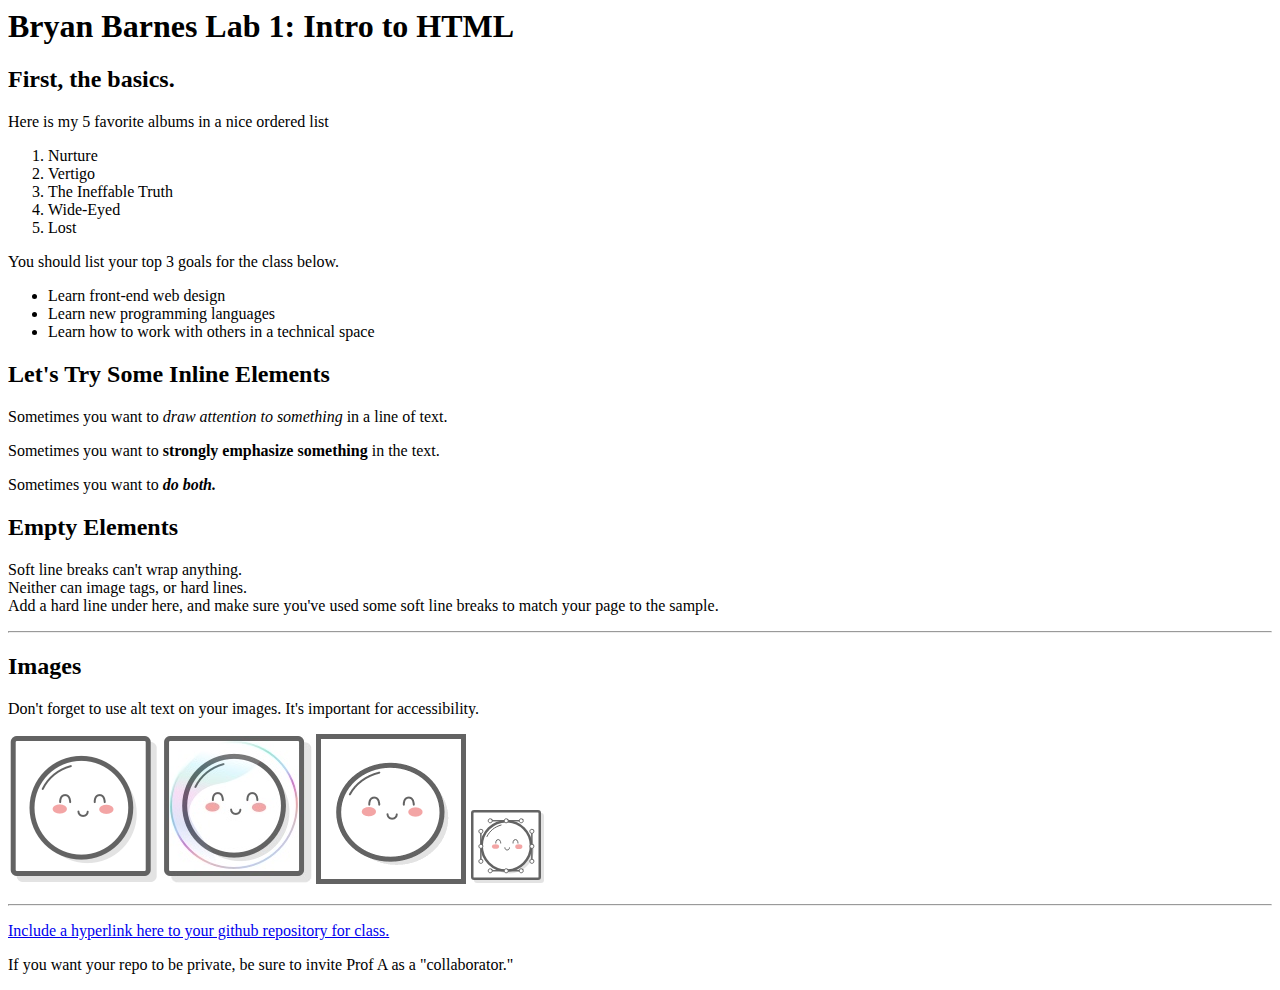
<file: client/lab_1/index.html>
<html>
 <head>
  <h1> Bryan Barnes Lab 1: Intro to HTML </h1> 
 </head>
<body>
   <h2> First, the basics. </h2> 
   <p>Here is my 5 favorite albums in a nice ordered list
    <ol>
        <li>Nurture</li>  
        <li>Vertigo</li>   
        <li>The Ineffable Truth</li>   
        <li>Wide-Eyed</li>   
        <li>Lost</li>
      </ol>
   </p>
   <p>
    You should list your top 3 goals for the class below.
    <ul>
        <li>Learn front-end web design</li>  
        <li>Learn new programming languages</li>   
        <li>Learn how to work with others in a technical space</li>     
      </ul>
   </p>
   <h2>Let's Try Some Inline Elements</h2>
   <p>
    Sometimes you want to <i>draw attention to something</i> in a line of text.
   </p>
   <p>
    Sometimes you want to <b>strongly emphasize something</b> in the text.
   </p>
   <p>
    Sometimes you want to <i><b>do both.</b></i>
   </p>
   <h2>Empty Elements</h2>
   <p>
    Soft line breaks can't wrap anything.<br> Neither can image tags, or hard lines. <br>
    Add a hard line under here, and make sure you've used some soft line breaks to match your page to the sample.
    <hr>
   </p>
   <h2>Images </h2>
   <p>Don't forget to use alt text on your images. It's important for accessibility.</p>
    <p><img src='images/mochi.png'alt="mochi.png"/>
    <img src='images/mochi.jpg' alt="mochi.jpg"/>
    <img src='images/mochi.gif'alt="mochi.gif"/>
    <img src='images/mochi.svg' alt="mochi.svg"/>
   </p> <hr>
   <p>
   <a href='https://github.com/bbarnes4/INST377-Lab-Work'>Include a hyperlink here to your github repository for class.</a></p>
   <p>If you want your repo to be private, be sure to invite Prof A as a "collaborator."</p>
</body>
</html>
</file>
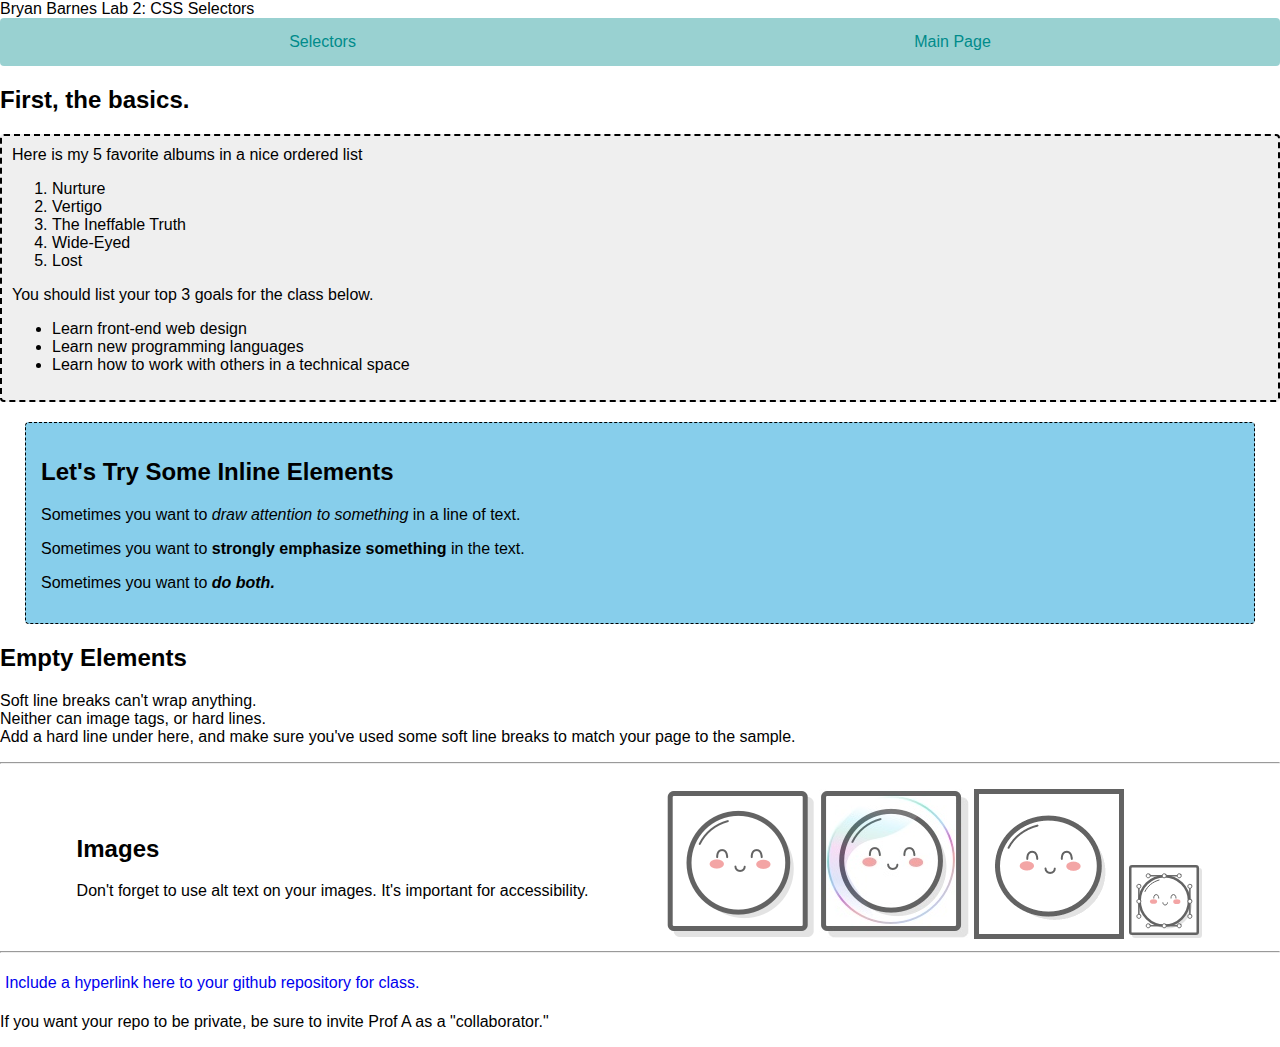
<file: client/lab_2/index.html>
<html>

<head>
    <title> Bryan Barnes Lab 1: Intro to HTML </title>
    <link href="./styles.css" rel="stylesheet" type="text/css">

</head>

<body class='wrapper'>
    <div class="title">Bryan Barnes Lab 2: CSS Selectors</div>
    <nav>
        <a href='selectors.html'>Selectors</a>
        <a href='index.html'>Main Page</a>
    </nav>
    <h2> First, the basics. </h2>
    <div class="section_1">
        <div> Here is my 5 favorite albums in a nice ordered list
            <ol>
                <li>Nurture</li>
                <li>Vertigo</li>
                <li>The Ineffable Truth</li>
                <li>Wide-Eyed</li>
                <li>Lost</li>
            </ol>
        </div>
        <div>
            You should list your top 3 goals for the class below.
            <ul>
                <li>Learn front-end web design</li>
                <li>Learn new programming languages</li>
                <li>Learn how to work with others in a technical space</li>
            </ul>
        </div>
    </div>

    <div class='section_2'>
        <h2>Let's Try Some Inline Elements</h2>
        <p>
            Sometimes you want to <i>draw attention to something</i> in a line of text.
        </p>
        <p>
            Sometimes you want to <b>strongly emphasize something</b> in the text.
        </p>
        <p>
            Sometimes you want to <i><b>do both.</b></i>
        </p>
    </div>
    <div class='section_3'>
    <h2>Empty Elements</h2>
    <p>
        Soft line breaks can't wrap anything.<br> Neither can image tags, or hard lines. <br>
        Add a hard line under here, and make sure you've used some soft line breaks to match your page to the sample.
        <hr>
    </p>
    </div>
    <div class='section_4'>
        <div class='left'>
            <h2>Images </h2>
            <p>Don't forget to use alt text on your images. It's important for accessibility.</p>
        </div>
        <div class='carousel'>
            <div class='slides'>
                <img src='images/mochi.png' alt="mochi.png" />
                <img src='images/mochi.jpg' alt="mochi.jpg" />
                <img src='images/mochi.gif' alt="mochi.gif" />
                <img src='images/mochi.svg' alt="mochi.svg" />
            </div>
        </div>
    </div>
    <div class="title">
    <hr>
    <p>
        <a href='https://github.com/bbarnes4/INST377-Lab-Work'>Include a hyperlink here to your github repository for
            class.</a>
    </p>
    <p>If you want your repo to be private, be sure to invite Prof A as a "collaborator."</p>
    </div>
</body>

</html>
</file>
<file: client/lab_2/styles.css>
* {
  box-sizing: border-box;
}
body {
  margin: 0;
  padding: 0;
}

/* p {
  padding:0;
  margin:0;
} */

a {
  display: inline-block;
  text-decoration: none;
  padding: 5px;
}

a:hover {
  background-color: springgreen;
  color: white;
}

nav {
  background-color: rgba(0,139, 139,0.4);
  border-radius: 4px;
  padding: 10px;
  margin-bottom: 15px;
  display: flex;
  justify-content: space-around;
}

nav a {
  color: rgba(0,139, 139, 1);
}


/* Page styles */
.wrapper {
  font-family: ‘Segoe UI’, Candara, ‘Bitstream Vera Sans’, ‘DejaVu Sans’, ‘Bitsream Vera Sans’, ‘Trebuchet MS’, Verdana, ‘Verdana Ref’, sans-serif;
  margin:0;
}

.container {
  margin: 0 20px;
}

.header{
  width: 100%;
  display: inline-block;
  background-color: rgba(0,139, 139,0.8);
  padding: 10px 15px;
  margin: 0;
  margin-bottom: 10px;
}

.footer {
  width: 100%;
  display: inline-block;
  background-color: rgba(0,139, 139,0.8);
  padding: 10px 15px;
  margin: 0;
  margin-top: 10px;
}

.footer a {
  color: rgba(0,110, 110, 1);
}

.subtitle {
  color: rgba(0,0,0,0.8);
  margin: 0px;
  margin-bottom: 5px;
}

.default{
  margin-bottom: 5px;
}

.section_1 {
  background-color: #EFEFEF;
  border: 2px dashed;
  border-radius: 4px;
  padding: 10px;
  margin-bottom: 15px;
  margin-top: 5px;
}

.section_2 {
  background-color: skyblue;
  border: 1px dashed #000;
  border-radius: 4px;
  padding: 15px;
  margin: 20px 25px;
}

.section_2 .subtitle {
  margin: 0;
  margin-bottom: 15px;
}

.section_3 {
  margin-bottom: 25px;
}

.section_4 {
  display: flex;
  flex-direction: row wrap;
  justify-content: space-evenly;
  align-items: center;
}

.section_4 .text {
  display: block;
}

.section_4 div.text{
  display: block;
  border-radius: 4px;
  background-color: #ff8c00a6;
  padding: 10px 30px;
  max-width: 300px;
}

.section_4 .text ul {
  list-style: circle;
  margin:0;
  padding:0;
}

.section_4 div.right{
  display: block;
  border-radius: 4px;
  background-color: #ffe100a6;
  padding: 10px;
  max-width: 300px;
}

.grid {
  display: flex;
  justify-content: flex-start;
  width: 250px;
  flex-flow: wrap;
}

.grid img {
  width: 100px;
}
</file>
